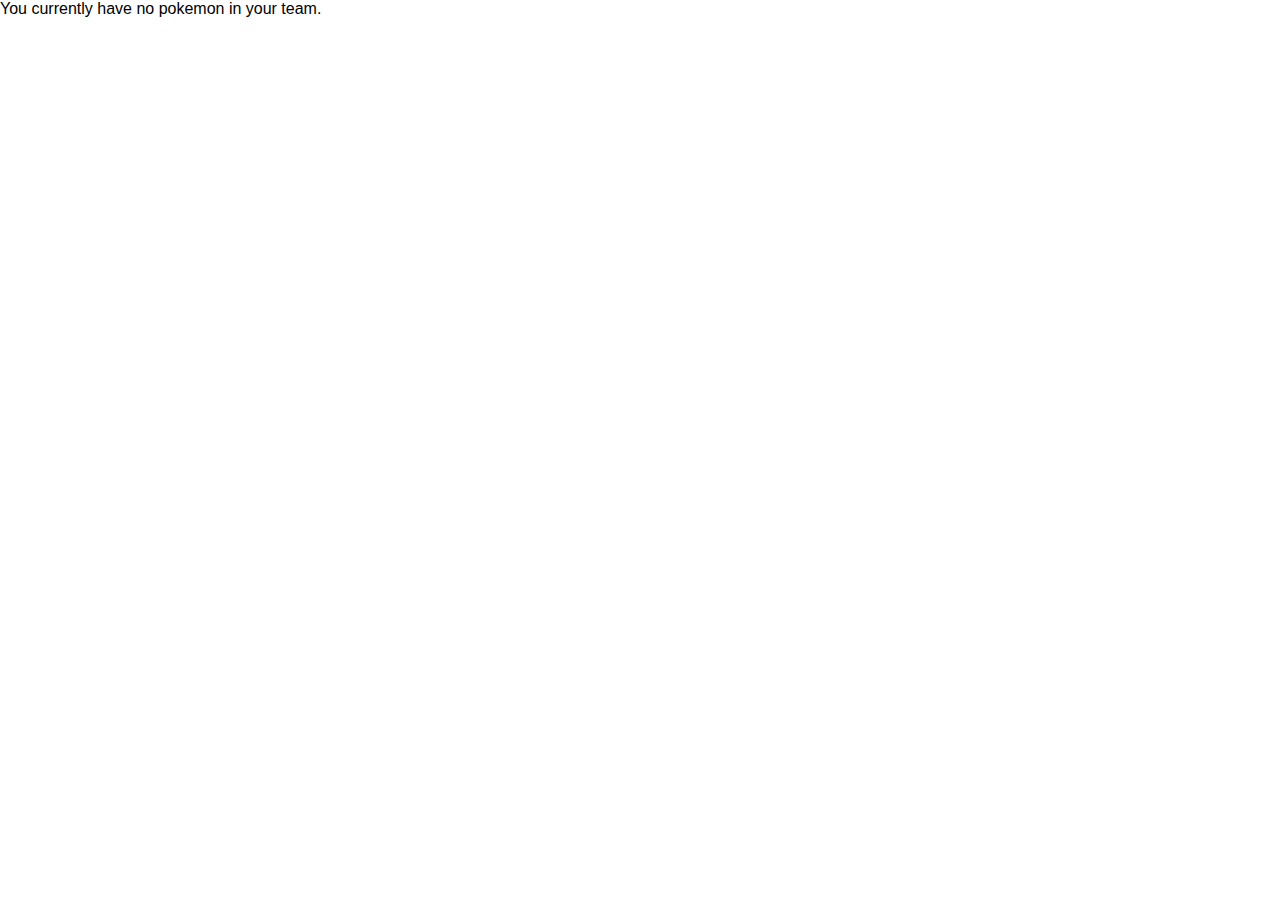
<file: s2-exercises/index.html>
<!DOCTYPE html>
<html lang="en">
<head>
    <meta charset="UTF-8">
    <meta http-equiv="X-UA-Compatible" content="IE=edge">
    <meta name="viewport" content="width=device-width, initial-scale=1.0">
    <script src="./script.js"></script>
    <link rel="stylesheet" href="./style.css">
    <title>Document</title>
</head>
<body>
    <div id="textContainer"></div>
    <main id="listContainer" class="flex flex-row flex-wrap">

    </main>
</body>
</html>
</file>
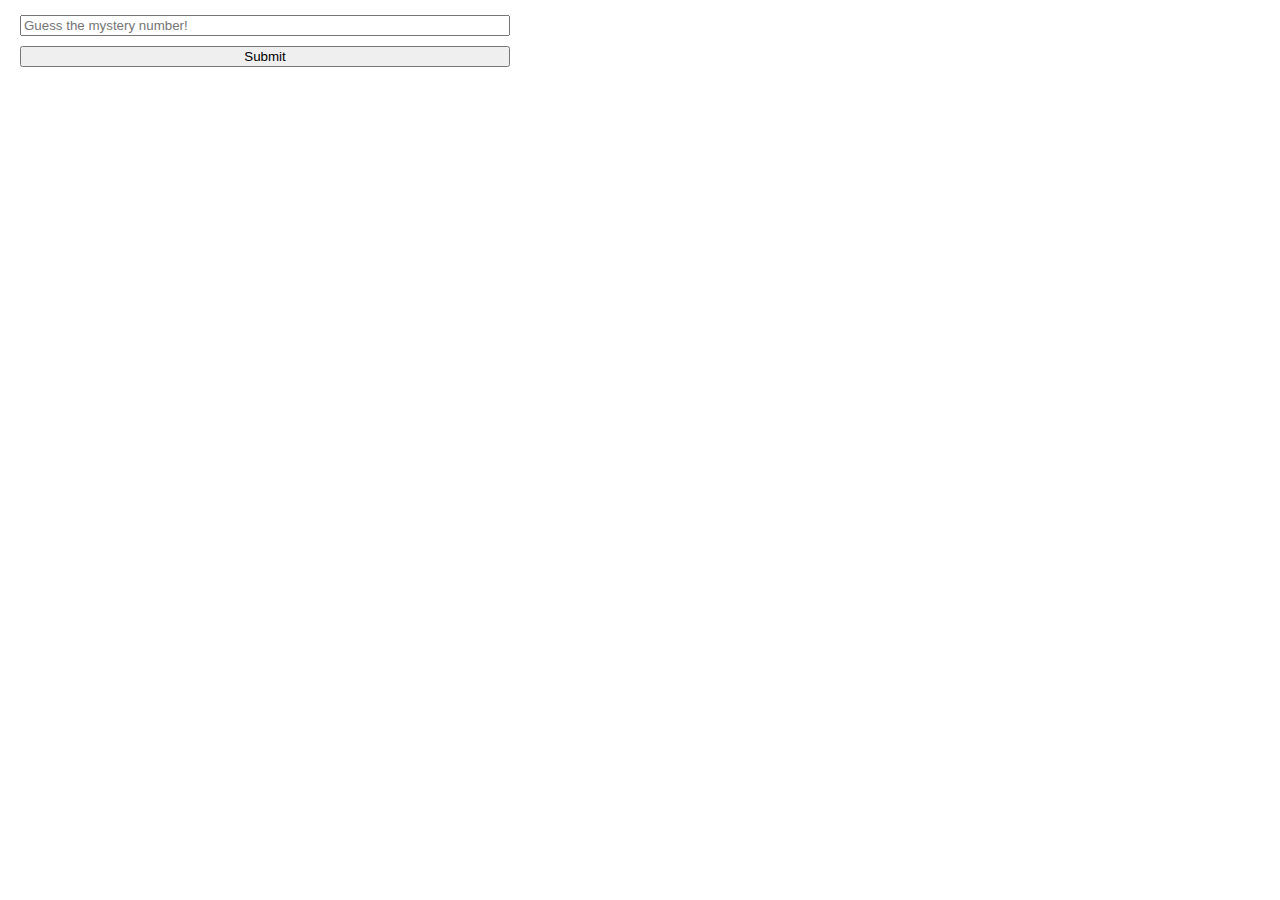
<file: s3-exercises/index.html>
<!DOCTYPE html>
<html lang="en">
<head>
    <meta charset="UTF-8">
    <meta http-equiv="X-UA-Compatible" content="IE=edge">
    <meta name="viewport" content="width=device-width, initial-scale=1.0">
    <link rel="stylesheet" type="text/css" href="./style.css">
    <script src="./script.js"></script>
    <title>Document</title>
</head>
<body>
    <form action="" id="mysteryForm">
        <input type="text" id="input" placeholder="Guess the mystery number!">
        <button id="guessBtn" type="submit">Submit</button>
    </form>
    <div id="messageContainer"></div>
</body>
</html>
</file>
<file: s2-exercises/style.css>
* {
    margin: 0;
    padding: 0;
    font-family: Arial, Helvetica, sans-serif;
}

main {
    display: flex;
    flex-direction: row;
    flex-wrap: wrap;
} 

.pokeCard {
    border: 1px solid green;
    flex: 1 1 400px;
    margin: auto;
}

button {
    margin: auto;
    border-radius: 10px;
    color: white;
    width: 100px;
    height: 50px;
    background-color: rgb(56, 161, 221);
    border: none;
}

.type {
    color: white;
    width: 60px;
    padding: 5px 0 5px 0;
    text-align: center;
border-radius: 5px;
}

.grass {
    background-color: rgb(29, 151, 29);
    
}
.fire {
    background-color: rgb(255, 123, 0);
 
}
.water {
    background-color: rgb(52, 143, 196);

}
.poison {
    background-color: rgb(130, 0, 156);

}
.flying {
    background-color: rgb(120, 142, 163);
 
}
.bug {
    background-color: rgb(125, 151, 29);

}
.electric {
    background-color: rgb(255, 208, 0);

}
.ground {
    background-color: rgb(151, 87, 14);

}
</file>
<file: s3-exercises/style.css>
* {
    margin: 5px;
    font-family: Arial, Helvetica, sans-serif;
    font-size: 11;
}

#mysteryForm, #messageContainer {
    display: flex; 
    flex-direction: column; 
    width: 500px;
}

.msgBox {
    padding: 5px 5px 5px 5px;
    text-align: center;
    border: 1px solid;
    border-radius: 5px;
}

.resultMsg {    
    border-color:green;
    background-color: rgba(103, 223, 103, 0.541);
}

.errorMsg {
    border-color: red;

    background-color: rgba(255, 123, 123, 0.541);
}
</file>
